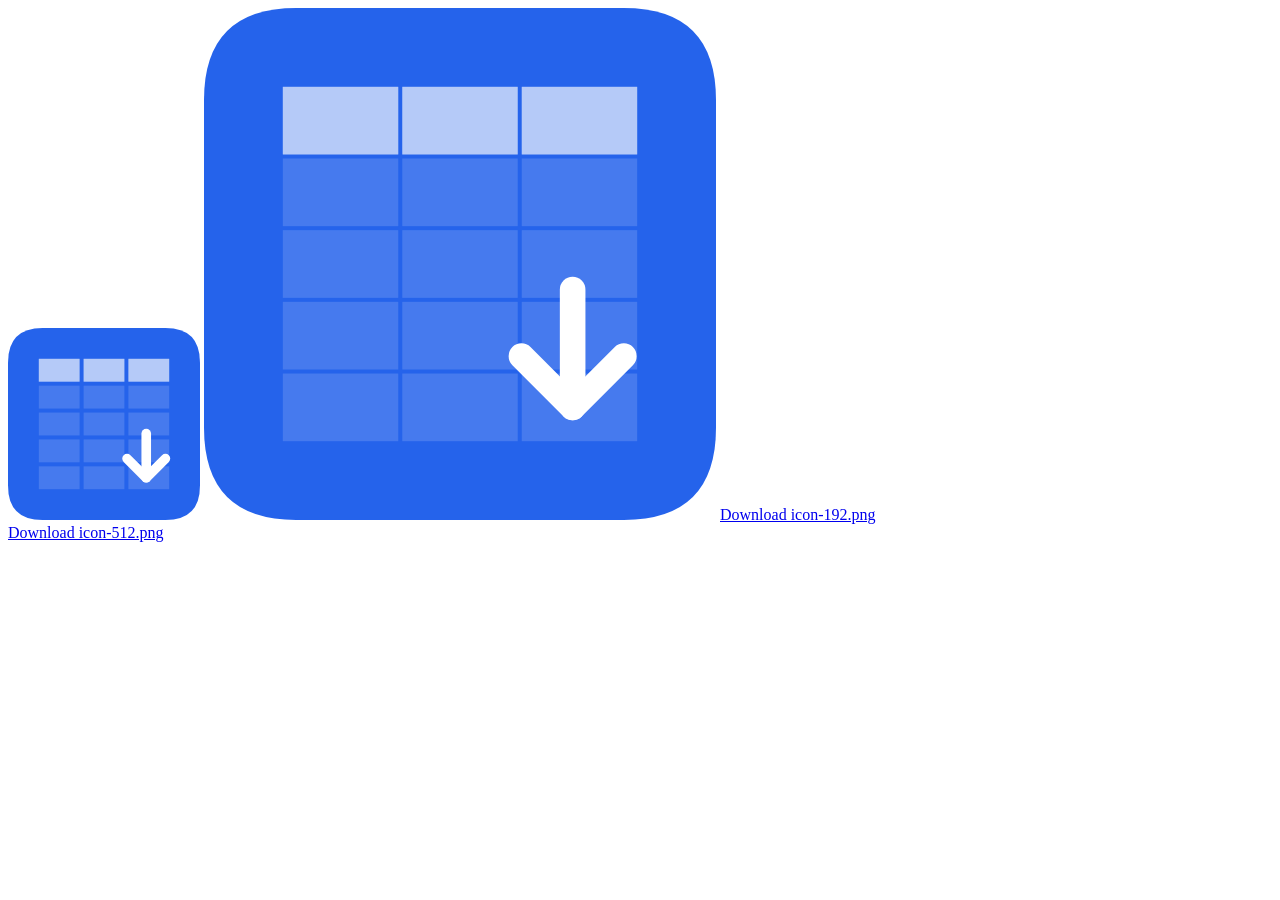
<file: icons/generate-icons.html>
<!DOCTYPE html>
<html>
<head><title>Icon Generator</title></head>
<body>
<!-- このファイルはアイコン生成用のヘルパーです -->
<canvas id="c192" width="192" height="192"></canvas>
<canvas id="c512" width="512" height="512"></canvas>
<script>
function drawIcon(canvas) {
  const s = canvas.width;
  const ctx = canvas.getContext('2d');
  const r = s * 0.18;

  // 背景
  ctx.beginPath();
  ctx.moveTo(r, 0); ctx.lineTo(s - r, 0);
  ctx.quadraticCurveTo(s, 0, s, r);
  ctx.lineTo(s, s - r);
  ctx.quadraticCurveTo(s, s, s - r, s);
  ctx.lineTo(r, s);
  ctx.quadraticCurveTo(0, s, 0, s - r);
  ctx.lineTo(0, r);
  ctx.quadraticCurveTo(0, 0, r, 0);
  ctx.closePath();
  ctx.fillStyle = '#2563eb';
  ctx.fill();

  // 表スタイルアイコン
  const p = s * 0.15;
  const w = s - p * 2;
  const h = s - p * 2;
  const rows = 5, cols = 3;
  const cw = w / cols, rh = h / rows;

  ctx.fillStyle = 'rgba(255,255,255,0.15)';
  for (let r2 = 0; r2 < rows; r2++) {
    for (let c2 = 0; c2 < cols; c2++) {
      ctx.fillRect(p + c2 * cw + 2, p + r2 * rh + 2, cw - 4, rh - 4);
    }
  }

  // ヘッダー行
  ctx.fillStyle = 'rgba(255,255,255,0.6)';
  for (let c2 = 0; c2 < cols; c2++) {
    ctx.fillRect(p + c2 * cw + 2, p + 2, cw - 4, rh - 4);
  }

  // 矢印
  ctx.strokeStyle = '#fff';
  ctx.lineWidth = s * 0.05;
  ctx.lineCap = 'round';
  ctx.lineJoin = 'round';
  const ax = s * 0.72, ay1 = s * 0.55, ay2 = s * 0.78;
  ctx.beginPath();
  ctx.moveTo(ax, ay1);
  ctx.lineTo(ax, ay2);
  ctx.stroke();
  ctx.beginPath();
  ctx.moveTo(ax - s*0.1, ay2 - s*0.1);
  ctx.lineTo(ax, ay2);
  ctx.lineTo(ax + s*0.1, ay2 - s*0.1);
  ctx.stroke();
}

const c192 = document.getElementById('c192');
const c512 = document.getElementById('c512');
drawIcon(c192);
drawIcon(c512);

// ダウンロードリンク
c192.toBlob(b => {
  const a = document.createElement('a');
  a.href = URL.createObjectURL(b);
  a.download = 'icon-192.png';
  a.textContent = 'Download icon-192.png';
  document.body.appendChild(a); document.body.appendChild(document.createElement('br'));
});
c512.toBlob(b => {
  const a = document.createElement('a');
  a.href = URL.createObjectURL(b);
  a.download = 'icon-512.png';
  a.textContent = 'Download icon-512.png';
  document.body.appendChild(a);
});
</script>
</body>
</html>
</file>
